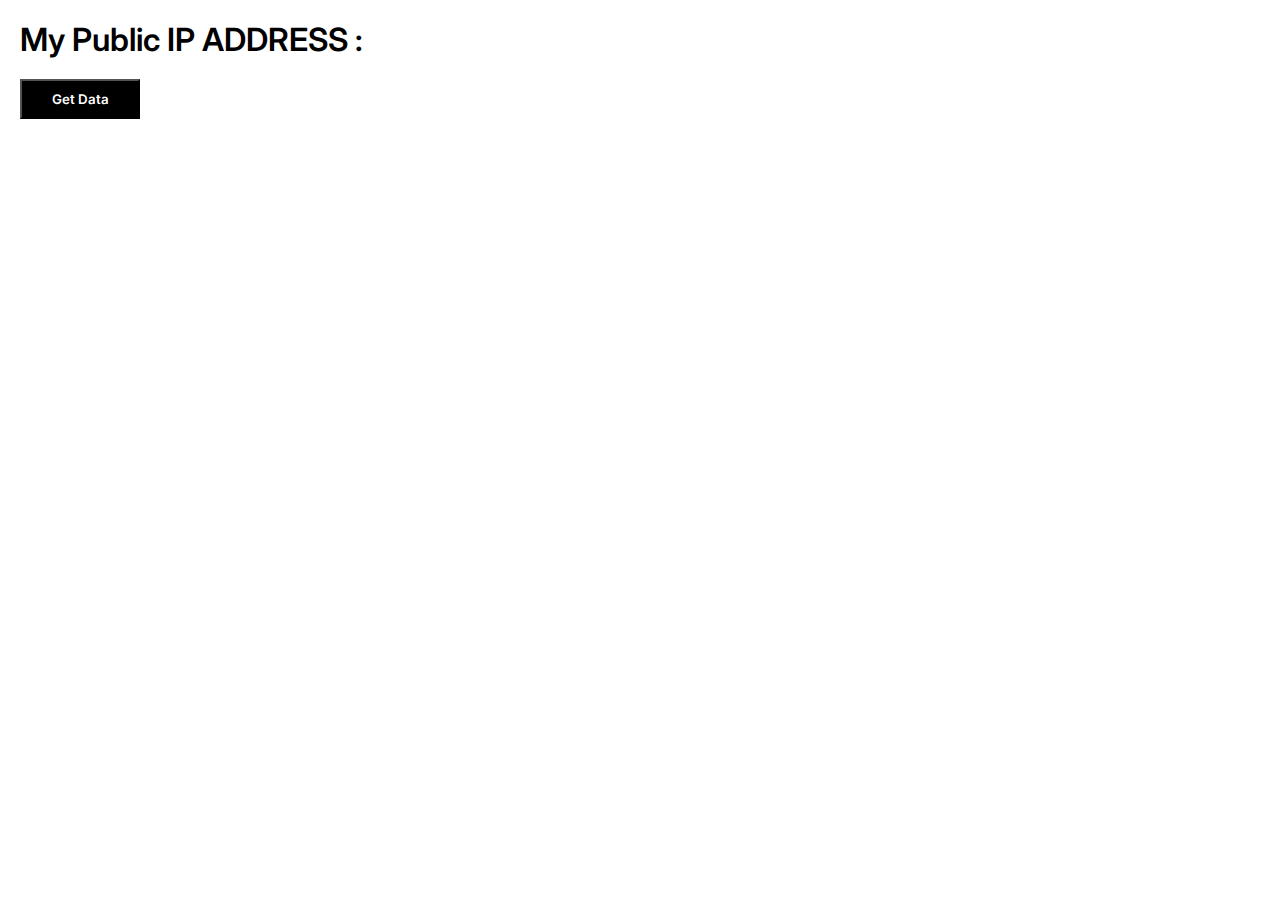
<file: index.html>
<!DOCTYPE html>
<html lang="en">
<head>
    <meta charset="UTF-8">
    <meta name="viewport" content="width=device-width, initial-scale=1.0">
    <title>Document</title>
    <link rel="stylesheet" href="./style.css">
    <script src=
"https://ajax.googleapis.com/ajax/libs/jquery/3.2.1/jquery.min.js">
    </script>
</head>
<body>
    <div class="main">
        <h1>My Public IP ADDRESS :</h1>
        <span><p id="ipAddress"></p></span>
    </div>
    <button id="getData"><a href="./userLocation.html">Get Data</a> </button>
    <script src="https://code.jquery.com/jquery-3.6.0.min.js"></script>
<script src="./script.js"></script>
</body>
</html>
</file>
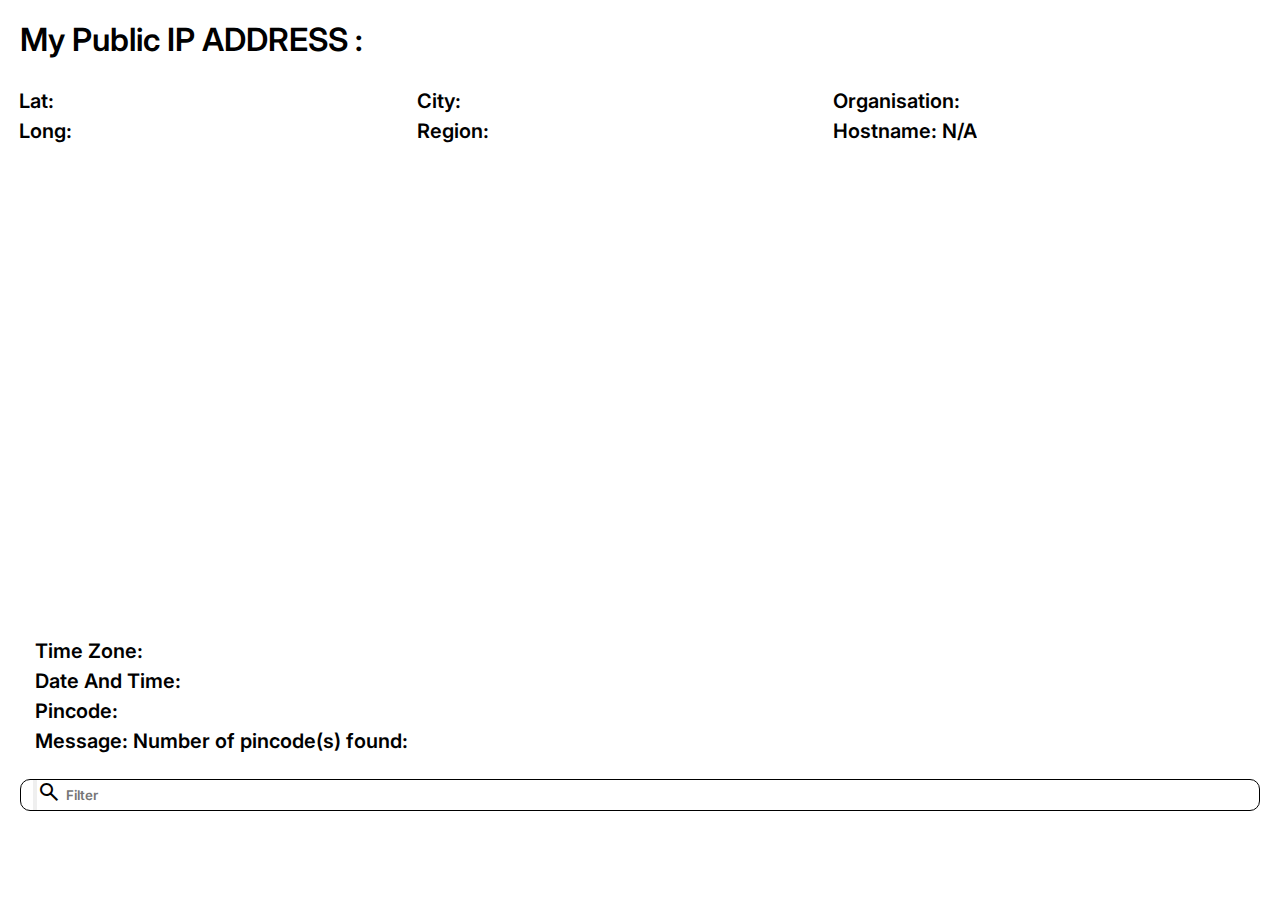
<file: userLocation.html>
<!DOCTYPE html>
<html lang="en">
<head>
    <meta charset="UTF-8">
    <meta name="viewport" content="width=device-width, initial-scale=1.0">
    <title>User Location</title>
    <link rel="stylesheet" href="./style.css">
    <link rel="shortcut icon" href="images\favicon.ico" type="image/x-icon">
    <link rel="stylesheet" href="https://fonts.googleapis.com/css2?family=Material+Symbols+Outlined:opsz,wght,FILL,GRAD@48,400,0,0" />
    <link rel="preconnect" href="https://fonts.googleapis.com">
<link rel="preconnect" href="https://fonts.gstatic.com" crossorigin>
<link href="https://fonts.googleapis.com/css2?family=Poppins:ital,wght@0,100;0,200;0,300;0,400;0,500;1,100;1,200&display=swap" rel="stylesheet">

</head>
<body>
    <div class="container">
        <!-- for IP ADDRESS -->
        <div class="main">
            <h1>My Public IP ADDRESS :</h1>
            <p id="ipAddress"></p>
        </div>
         <div class="loc">
            <div class="location">
                <div class="fix">
                    <p>Lat:</p>
                    <input type="text" id="lat">  
                </div>
                <div class="fix">
                    <p>Long:</p>
                    <input type="text" id="long">                  
                </div>
            </div>
            <div class="location">
                <div class="fix">
                    <p>City:</p>
                    <input type="text" id="city">
                </div>
                <div class="fix">
                    <p>Region:</p>
                    <input type="text" id="region">
                </div>
            </div>
            <div class="location">
                <div class="fix">
                    <p>Organisation:</p>
                    <input type="text" id="organisation">           
                </div>
                <div class="fix">
                    <p>Hostname: N/A</p>
                    <input type="text" id="hostname">               
                </div>
            </div>
         </div>

         <div class="map-container" id="map">
            <!-- <iframe src="https://maps.google.com/maps?q=30.3275, 78.0325&output=embed" 
            width="93%" height="450px">
            </iframe> -->
         </div>

         <div class="time">
            <div class="fix">
                <p>Time Zone:</p>
                <input type="text" id="timeZone">           
            </div>
            <div class="fix">
                <p>Date And Time:</p>
                <input type="text" id="dateTine">           
            </div>
            <div class="fix">
                <p>Pincode:</p>
                <input type="text" id="pincode">           
            </div>
            <div class="fix">
                <p>Message: Number of pincode(s) found:</p>
                <input type="text" id="msg" >           
            </div>
         </div>

         <div class="post">
             <div class="search">
                <button class="btn-search"><i class="fas fa-search"></i></button>
                <span class="material-symbols-outlined">
                    search
                    </span>
                <input type="text" class="input-search" placeholder="Filter">
            </div>
            <div class="postOfficeContainer">
                <div class="postofficeInfo"></div>
            </div>
         </div>
    </div>
    
    <!-- <script src=
"https://ajax.googleapis.com/ajax/libs/jquery/3.2.1/jquery.min.js">
    </script> -->
    <script src="https://code.jquery.com/jquery-3.6.0.min.js"></script>
    <script src="./script.js"></script>
</body>
</html>
</file>
<file: style.css>
@import url('https://fonts.googleapis.com/css2?family=Inter&display=swap');

*{
    margin: 0;
    padding: 0;
    font-family: 'Inter', sans-serif;
    font-weight: 600;
}
.main {
    display: flex;
    margin: 20px;
}
.main p {
    padding-top: 3px;
    padding-left: 10px;
    font-size: 30px;
}

 #getData {
    background-color: black;
    color: white;
    height: 40px;
    width: 120px;
    margin-left: 20px;
 }

 a {
    text-decoration: none;
    color:white;
 }
.loc{
    display: flex;
    padding: 10px 10px 20px 5px;
    justify-content: space-between;
}

.location{
    display: flex;
    flex-direction: column;
    
    padding-left: 4px;
}

.map-container {
    margin-left: 40px;
}
.time {
    display: flex;
    flex-direction: column;
    
    padding-left: 25px;
}

.fix {
    display: flex;
    /* width: 100px; */
}
.fix p {
    font-size: 20px;
    padding-left: 10px;
}
.fix input {
    border: none;
    outline: none;
    height: 30px;
    font-size: 18px;
    font-weight: 500;
    padding-left: 5px;
}

.search {
    display: flex;
    margin: 20px;
    border: 1px solid black;
    outline: none;
    border-radius: 10px;
    height: 30px;
    justify-content: center;
}
 .search input {
    border: none;
    width: 95%;
    outline: none;
    padding: 5px;
 }

 .map-container {
    width: 100%;
    height: 450px;
    padding-bottom: 20px;
 }

 .postOfficeContainer {
    margin-top: 20px;
    margin-bottom: 50px;
    display: flex;
    row-gap: 15px;
    column-gap: 20px;
    justify-content: space-between;
    flex-wrap: wrap;
}
 
.post {
    display: flex;
    flex-direction: column;
}

.postofficeInfo{
    display: grid;
    grid-template-columns: 1fr 1fr;
    grid-gap: 50px;
    padding-left: 20px;
}
.postofficeInfor{
    border: 1px solid black;
    height: 150px;
    width: 650px;
    padding: 30px ;

}

.postofficeInfor p {
    font-size: 25px;
}
</file>
